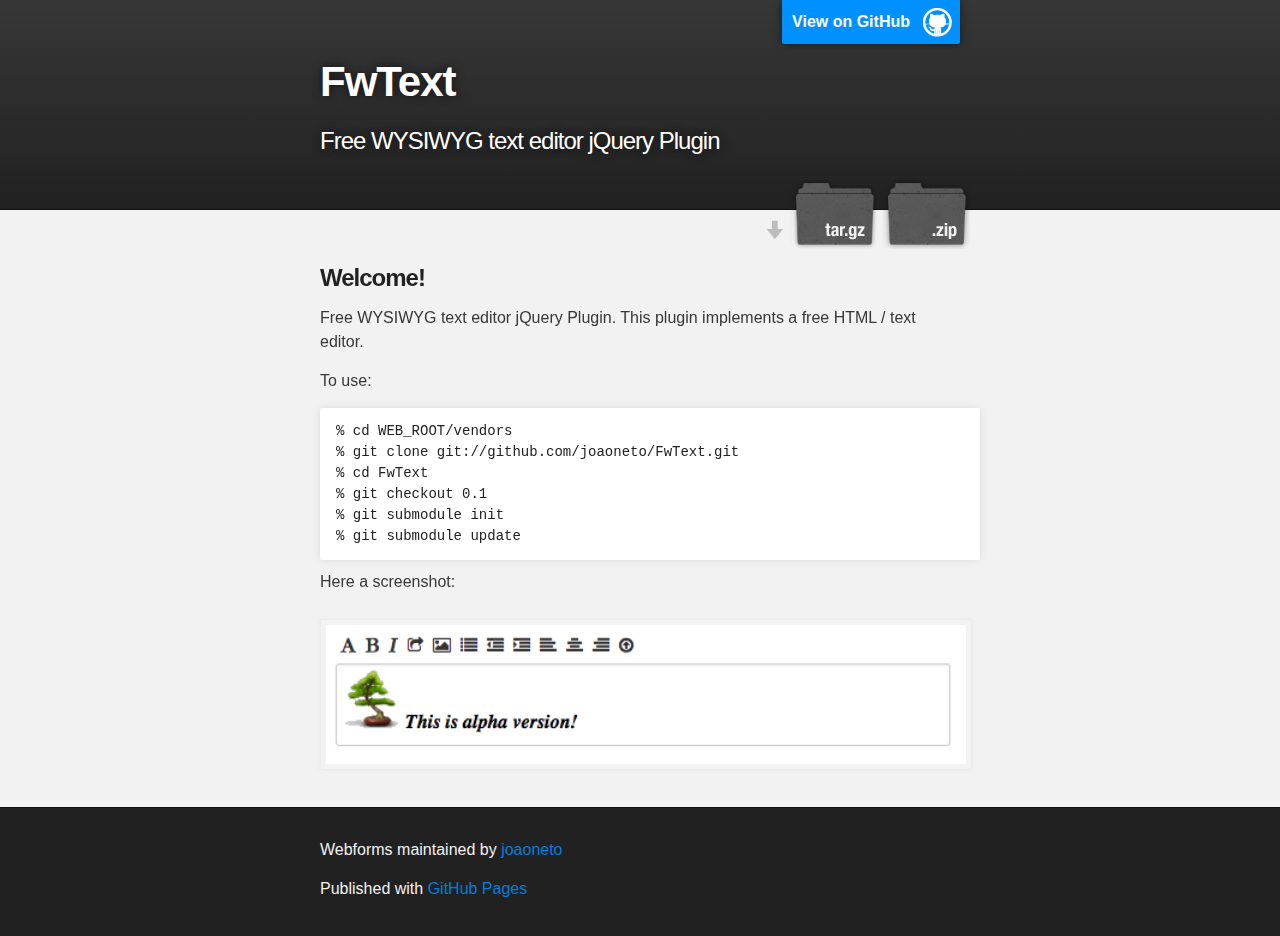
<file: index.html>
<!DOCTYPE html>
<html>
  <head>
    <meta charset='utf-8' />
    <meta http-equiv="X-UA-Compatible" content="chrome=1" />
    <meta name="description" content="FwText : Free WYSIWYG text editor jQuery Plugin" />

    <link rel="stylesheet" type="text/css" media="screen" href="stylesheets/stylesheet.css">

    <title>FwText</title>
  </head>
  <body>

    <div id="header_wrap" class="outer">
        <header class="inner">
          <a id="forkme_banner" href="https://github.com/joaoneto/webforms">View on GitHub</a>

          <h1 id="project_title">FwText</h1>
          <h2 id="project_tagline">Free WYSIWYG text editor jQuery Plugin</h2>

            <section id="downloads">
              <a class="zip_download_link" href="https://github.com/joaoneto/webforms/zipball/master">Download this project as a .zip file</a>
              <a class="tar_download_link" href="https://github.com/joaoneto/webforms/tarball/master">Download this project as a tar.gz file</a>
            </section>
        </header>
    </div>

    <div id="main_content_wrap" class="outer">
      <section id="main_content" class="inner">
        <h3>Welcome!</h3>

        <p>Free WYSIWYG text editor jQuery Plugin. This plugin implements a free HTML / text editor.</p>
        <p>To use:</p>

<pre><code>% cd WEB_ROOT/vendors
% git clone git://github.com/joaoneto/FwText.git
% cd FwText
% git checkout 0.1
% git submodule init
% git submodule update
</code></pre>

      <p>Here a screenshot:</p>

      <img src="images/screenshot.png">

      </section>
    </div>

    <div id="footer_wrap" class="outer">
      <footer class="inner">
        <p class="copyright">Webforms maintained by <a href="https://github.com/joaoneto">joaoneto</a></p>
        <p>Published with <a href="http://pages.github.com">GitHub Pages</a></p>
      </footer>
    </div>

<script type="text/javascript">
  var _gaq = _gaq || [];
  _gaq.push(['_setAccount', 'UA-37686190-1']);
  _gaq.push(['_trackPageview']);

  (function() {
    var ga = document.createElement('script'); ga.type = 'text/javascript'; ga.async = true;
    ga.src = ('https:' == document.location.protocol ? 'https://ssl' : 'http://www') + '.google-analytics.com/ga.js';
    var s = document.getElementsByTagName('script')[0]; s.parentNode.insertBefore(ga, s);
  })();
</script>
  </body>
</html>
</file>
<file: stylesheets/stylesheet.css>
/*******************************************************************************
Slate Theme for GitHub Pages
by Jason Costello, @jsncostello
*******************************************************************************/

@import url(pygment_trac.css);

/*******************************************************************************
MeyerWeb Reset
*******************************************************************************/

html, body, div, span, applet, object, iframe,
h1, h2, h3, h4, h5, h6, p, blockquote, pre,
a, abbr, acronym, address, big, cite, code,
del, dfn, em, img, ins, kbd, q, s, samp,
small, strike, strong, sub, sup, tt, var,
b, u, i, center,
dl, dt, dd, ol, ul, li,
fieldset, form, label, legend,
table, caption, tbody, tfoot, thead, tr, th, td,
article, aside, canvas, details, embed,
figure, figcaption, footer, header, hgroup,
menu, nav, output, ruby, section, summary,
time, mark, audio, video {
  margin: 0;
  padding: 0;
  border: 0;
  font: inherit;
  vertical-align: baseline;
}

/* HTML5 display-role reset for older browsers */
article, aside, details, figcaption, figure,
footer, header, hgroup, menu, nav, section {
  display: block;
}

ol, ul {
  list-style: none;
}

blockquote, q {
}

table {
  border-collapse: collapse;
  border-spacing: 0;
}

a:focus {
  outline: none;
}

/*******************************************************************************
Theme Styles
*******************************************************************************/

body {
  box-sizing: border-box;
  color:#373737;
  background: #212121;
  font-size: 16px;
  font-family: 'Myriad Pro', Calibri, Helvetica, Arial, sans-serif;
  line-height: 1.5;
  -webkit-font-smoothing: antialiased;
}

h1, h2, h3, h4, h5, h6 {
  margin: 10px 0;
  font-weight: 700;
  color:#222222;
  font-family: 'Lucida Grande', 'Calibri', Helvetica, Arial, sans-serif;
  letter-spacing: -1px;
}

h1 {
  font-size: 36px;
  font-weight: 700;
}

h2 {
  padding-bottom: 10px;
  font-size: 32px;
  background: url('../images/bg_hr.png') repeat-x bottom;
}

h3 {
  font-size: 24px;
}

h4 {
  font-size: 21px;
}

h5 {
  font-size: 18px;
}

h6 {
  font-size: 16px;
}

p {
  margin: 10px 0 15px 0;
}

footer p {
  color: #f2f2f2;
}

a {
  text-decoration: none;
  color: #007edf;
  text-shadow: none;

  transition: color 0.5s ease;
  transition: text-shadow 0.5s ease;
  -webkit-transition: color 0.5s ease;
  -webkit-transition: text-shadow 0.5s ease;
  -moz-transition: color 0.5s ease;
  -moz-transition: text-shadow 0.5s ease;
  -o-transition: color 0.5s ease;
  -o-transition: text-shadow 0.5s ease;
  -ms-transition: color 0.5s ease;
  -ms-transition: text-shadow 0.5s ease;
}

#main_content a:hover {
  color: #0069ba;
  text-shadow: #0090ff 0px 0px 2px;
}

footer a:hover {
  color: #43adff;
  text-shadow: #0090ff 0px 0px 2px;
}

em {
  font-style: italic;
}

strong {
  font-weight: bold;
}

img {
  position: relative;
  margin: 0 auto;
  max-width: 739px;
  padding: 5px;
  margin: 10px 0 10px 0;
  border: 1px solid #ebebeb;

  box-shadow: 0 0 5px #ebebeb;
  -webkit-box-shadow: 0 0 5px #ebebeb;
  -moz-box-shadow: 0 0 5px #ebebeb;
  -o-box-shadow: 0 0 5px #ebebeb;
  -ms-box-shadow: 0 0 5px #ebebeb;
}

pre, code {
  width: 100%;
  color: #222;
  background-color: #fff;

  font-family: Monaco, "Bitstream Vera Sans Mono", "Lucida Console", Terminal, monospace;
  font-size: 14px;

  border-radius: 2px;
  -moz-border-radius: 2px;
  -webkit-border-radius: 2px;



}

pre {
  width: 100%;
  padding: 10px;
  box-shadow: 0 0 10px rgba(0,0,0,.1);
  overflow: auto;
}

code {
  padding: 3px;
  margin: 0 3px;
  box-shadow: 0 0 10px rgba(0,0,0,.1);
}

pre code {
  display: block;
  box-shadow: none;
}

blockquote {
  color: #666;
  margin-bottom: 20px;
  padding: 0 0 0 20px;
  border-left: 3px solid #bbb;
}

ul, ol, dl {
  margin-bottom: 15px
}

ul li {
  list-style: inside;
  padding-left: 20px;
}

ol li {
  list-style: decimal inside;
  padding-left: 20px;
}

dl dt {
  font-weight: bold;
}

dl dd {
  padding-left: 20px;
  font-style: italic;
}

dl p {
  padding-left: 20px;
  font-style: italic;
}

hr {
  height: 1px;
  margin-bottom: 5px;
  border: none;
  background: url('../images/bg_hr.png') repeat-x center;
}

table {
  border: 1px solid #373737;
  margin-bottom: 20px;
  text-align: left;
 }

th {
  font-family: 'Lucida Grande', 'Helvetica Neue', Helvetica, Arial, sans-serif;
  padding: 10px;
  background: #373737;
  color: #fff;
 }

td {
  padding: 10px;
  border: 1px solid #373737;
 }

form {
  background: #f2f2f2;
  padding: 20px;
}

img {
  width: 100%;
  max-width: 100%;
}

/*******************************************************************************
Full-Width Styles
*******************************************************************************/

.outer {
  width: 100%;
}

.inner {
  position: relative;
  max-width: 640px;
  padding: 20px 10px;
  margin: 0 auto;
}

#forkme_banner {
  display: block;
  position: absolute;
  top:0;
  right: 10px;
  z-index: 10;
  padding: 10px 50px 10px 10px;
  color: #fff;
  background: url('../images/blacktocat.png') #0090ff no-repeat 95% 50%;
  font-weight: 700;
  box-shadow: 0 0 10px rgba(0,0,0,.5);
  border-bottom-left-radius: 2px;
  border-bottom-right-radius: 2px;
}

#header_wrap {
  background: #212121;
  background: -moz-linear-gradient(top, #373737, #212121);
  background: -webkit-linear-gradient(top, #373737, #212121);
  background: -ms-linear-gradient(top, #373737, #212121);
  background: -o-linear-gradient(top, #373737, #212121);
  background: linear-gradient(top, #373737, #212121);
}

#header_wrap .inner {
  padding: 50px 10px 30px 10px;
}

#project_title {
  margin: 0;
  color: #fff;
  font-size: 42px;
  font-weight: 700;
  text-shadow: #111 0px 0px 10px;
}

#project_tagline {
  color: #fff;
  font-size: 24px;
  font-weight: 300;
  background: none;
  text-shadow: #111 0px 0px 10px;
}

#downloads {
  position: absolute;
  width: 210px;
  z-index: 10;
  bottom: -40px;
  right: 0;
  height: 70px;
  background: url('../images/icon_download.png') no-repeat 0% 90%;
}

.zip_download_link {
  display: block;
  float: right;
  width: 90px;
  height:70px;
  text-indent: -5000px;
  overflow: hidden;
  background: url(../images/sprite_download.png) no-repeat bottom left;
}

.tar_download_link {
  display: block;
  float: right;
  width: 90px;
  height:70px;
  text-indent: -5000px;
  overflow: hidden;
  background: url(../images/sprite_download.png) no-repeat bottom right;
  margin-left: 10px;
}

.zip_download_link:hover {
  background: url(../images/sprite_download.png) no-repeat top left;
}

.tar_download_link:hover {
  background: url(../images/sprite_download.png) no-repeat top right;
}

#main_content_wrap {
  background: #f2f2f2;
  border-top: 1px solid #111;
  border-bottom: 1px solid #111;
}

#main_content {
  padding-top: 40px;
}

#footer_wrap {
  background: #212121;
}



/*******************************************************************************
Small Device Styles
*******************************************************************************/

@media screen and (max-width: 480px) {
  body {
    font-size:14px;
  }

  #downloads {
    display: none;
  }

  .inner {
    min-width: 320px;
    max-width: 480px;
  }

  #project_title {
  font-size: 32px;
  }

  h1 {
    font-size: 28px;
  }

  h2 {
    font-size: 24px;
  }

  h3 {
    font-size: 21px;
  }

  h4 {
    font-size: 18px;
  }

  h5 {
    font-size: 14px;
  }

  h6 {
    font-size: 12px;
  }

  code, pre {
    min-width: 320px;
    max-width: 480px;
    font-size: 11px;
  }

}
</file>
